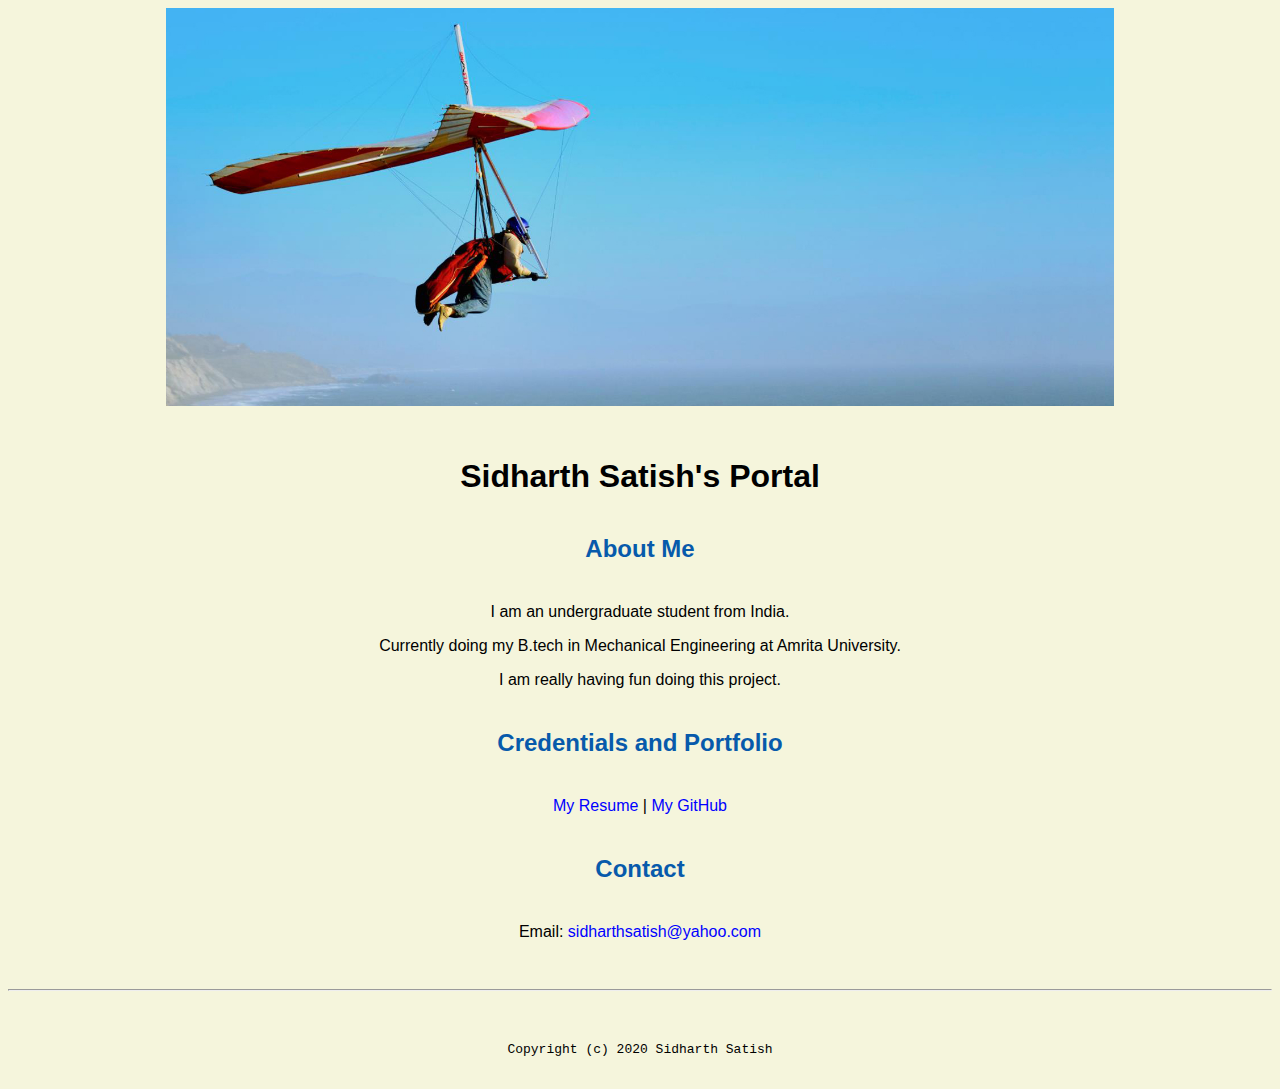
<file: index.html>
<!doctype html>

<!-- this is a comment for human! -->

<html lang="en">

  <header>
    <title>Sidharth Satish's Portal</title>
    <link rel="stylesheet" href="css/master.css">
    <link rel="FaviconIcon" href="favicon.ico" type="image/x-icon">
    <link rel="shortcut" href="favicon.ico" type="image/x-icon">
    <meta name="viewport" content="width=device-width, intinal-scaled=1, shrink-to-fit=no">
    <meta name="name" content="Sidharth Satish's Portal">
    <meta name="robots" content="noindex, nofollow">
  </header>

  <body>
    <img src="images/banner.jpg" width="75%" alt="banner">
<h1>Sidharth Satish's Portal</h1>
<h2>About Me</h2>
<p>I am an undergraduate student from India.</p>
<p>Currently doing my B.tech in Mechanical Engineering at Amrita University.</p>
<p>I am really having fun doing this project.</p>
<h2>Credentials and Portfolio</h2>

<p><a href="resume.html">My Resume</a> |<a href="https://github.com/sidzat"> My GitHub</a></p>
<h2>Contact</h2>

<p>Email: <a href="mailto:sidharthsatish@yahoo.com">sidharthsatish@yahoo.com</a></p>
  </body>

  <footer>
<hr>
<code>Copyright (c) 2020 Sidharth Satish</code>
  </footer>

</html>
</file>
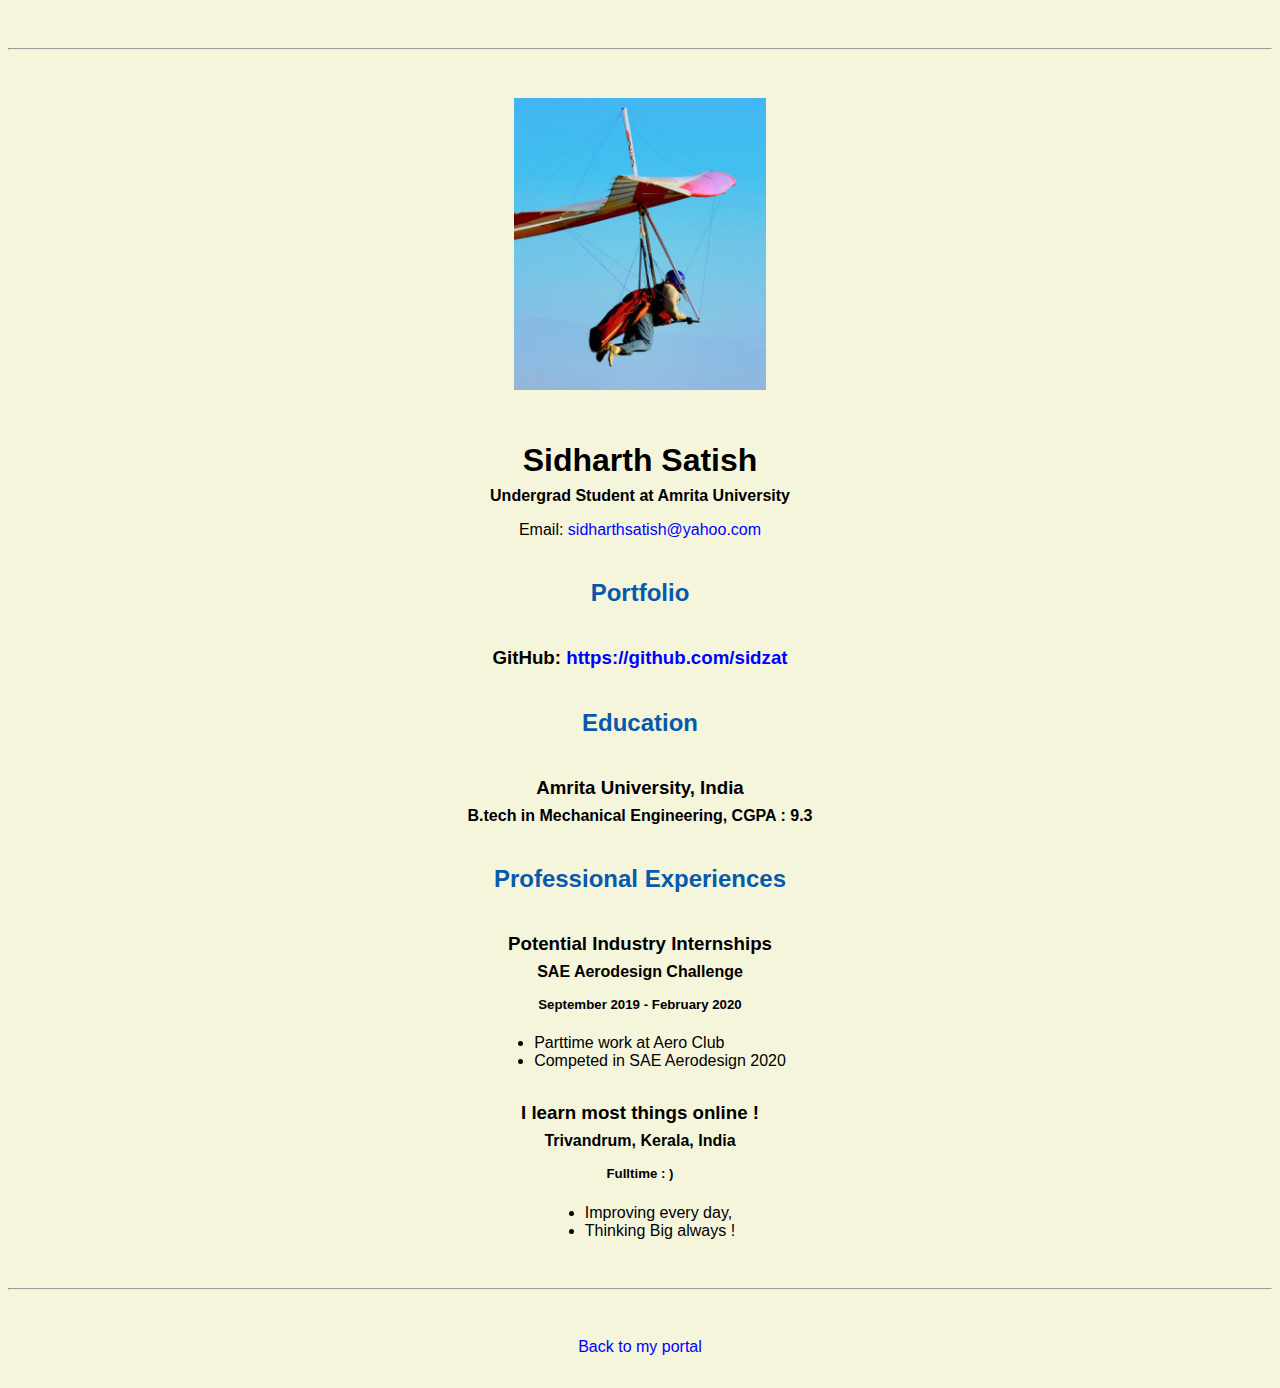
<file: resume.html>
<!doctype html>

<!-- this is a comment for human! -->

<html lang="en">

  <header>
    <title>Sidharth Satish's Resume</title>
      <link rel="stylesheet" href="css/master.css">
      <link rel="FaviconIcon" href="favicon.ico" type="image/x-icon">
      <link rel="shortcut" href="favicon.ico" type="image/x-icon">
      <meta name="viewport" content="width=device-width, intinal-scaled=1, shrink-to-fit=no">
      <meta name="name" content="Sidharth Satish's Portal">
      <meta name="robots" content="noindex, nofollow">
  </header>

  <body>
    <hr>

    <img src="images/headshot.jpg" alt="Harrison Kong's headshot" width="20%">

    <h1>Sidharth Satish</h1>
    <h4>Undergrad Student at Amrita University</h4>

    <p>Email: <a href="mailtosidharthsatish@yahoo.com" target="_blank">sidharthsatish@yahoo.com</a></p>
    <!-- don't post physical address, personal phone number or other personal information on the web! -->

    <h2>Portfolio</h2>
      <h3>GitHub: <a href="https://github.com/sidzat" target="_blank">https://github.com/sidzat</a></h3>

    <h2>Education</h2>

    <h3>Amrita University, India</h3>
    <h4>B.tech in Mechanical Engineering, CGPA : 9.3</h4>

    <h2>Professional Experiences</h2>

    <h3>Potential Industry Internships</h3>
    <h4>SAE Aerodesign Challenge</h4>
    <h5>September 2019 - February 2020</h5>
      <ul>
        <li>Parttime work at Aero Club</li>
        <li>Competed in SAE Aerodesign 2020</li>
      </ul>

    <h3>I learn most things online !</h3>
    <h4>Trivandrum, Kerala, India</h4>
    <h5>Fulltime : )</h5>
      <ul>
        <li>Improving every day,</li>
        <li>Thinking Big always !</li>
      </ul>
  </body>

  <footer>
  <hr>
  <p><a href="index.html">Back to my portal</a><p>
  </footer>

</html>
</file>
<file: css/master.css>
/* Cascading stylesheet for the website */

/* Text inside these asterisks and slashes are comments for human */

  a {
    color: blue;/* set the text color to blue here */
    text-decoration: none; /* This means we do not want hyperlinks to be underlined */
  }

  a:hover {
    color: red;/* set the text color to red here */
    text-decoration: none; /* This means we do not want hyperlinks to be underlined */
  }

  body {
  background-color: beige;
  color : black;  /* set the background color here */
  font-family: Arial, Helvetica, sans-serif; /* set the text color to black here */
  text-align: center;  /* set the font here */
    /* set the text alignment here */
   }

  footer {
    margin-top: 2rem;
    margin-bottom: 2rem;
  }

  h1 {
    margin-bottom: 0.5rem;
    margin-top: 3rem;
   }

  h2 {
  color : #075AAB;  /* set the text color of to #075AAB here */
    /* set both the bottom margin and top margin to 2.5rem here */
    margin-bottom: 2.5rem;
    margin-top: 2.5rem;
   }

  h3 {
    margin-bottom: 0;
    margin-top: 2rem;
  }

  h4 {
    margin-bottom: 1rem;
    margin-top: 0.5rem;
  }

  h5 {
    margin-top: 0.5rem;
  }

  hr {
    margin-bottom: 3rem;
    margin-top: 3rem;
  }

  /* this controls how the bullet points in the resume page looks */
  ul {
    display: table;
    margin: 0 auto;
    text-align: left;
  }
</file>
